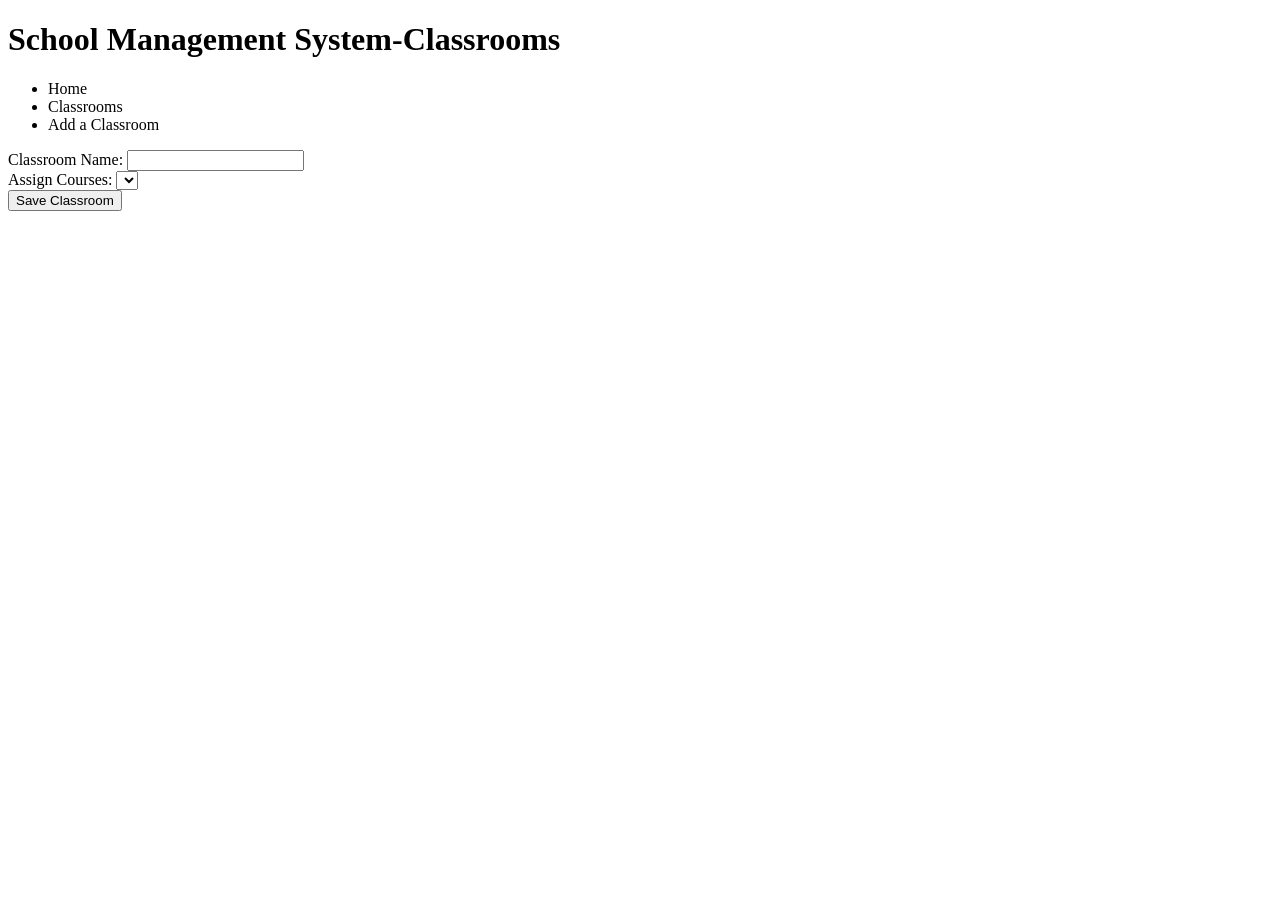
<file: com.school.management/src/main/resources/templates/add-classroom.html>
<!DOCTYPE html>
<html xmlns:th="http://www.thymeleaf.org" lang="en">
<link rel="stylesheet" th:href="@{/style.css}">
<head>
    <meta charset="UTF-8">
    <title>Add Classroom</title>
</head>
<body>
<h1>School Management System-Classrooms</h1>
<nav class="navbar1">
    <ul>
        <li><a th:href="@{/}">Home</a></li>
        <li><a th:href="@{/showClassrooms}">Classrooms</a></li>
        <li><a th:href="@{/addClassroom}">Add a Classroom</a></li>
    </ul>
</nav>
<main>
<form th:action="@{/saveClassroom}" th:object="${classroom}" method="post">
    <input type="hidden" th:field="*{id}">
    <div>
        <label class="label">Classroom Name:</label>
        <input class="textbox" type="text" th:field="*{name}">
    </div>
    <div>
        <label class="label">Assign Courses:</label>
        <select th:field="*{courses}">
            <option th:each="c : ${courses}" th:value="${c.id}" th:text="${c.name}"></option>
        </select>
    </div>
    <button class="button" type="submit">Save Classroom</button>
</form>
</main>
</body>
</html>
</file>
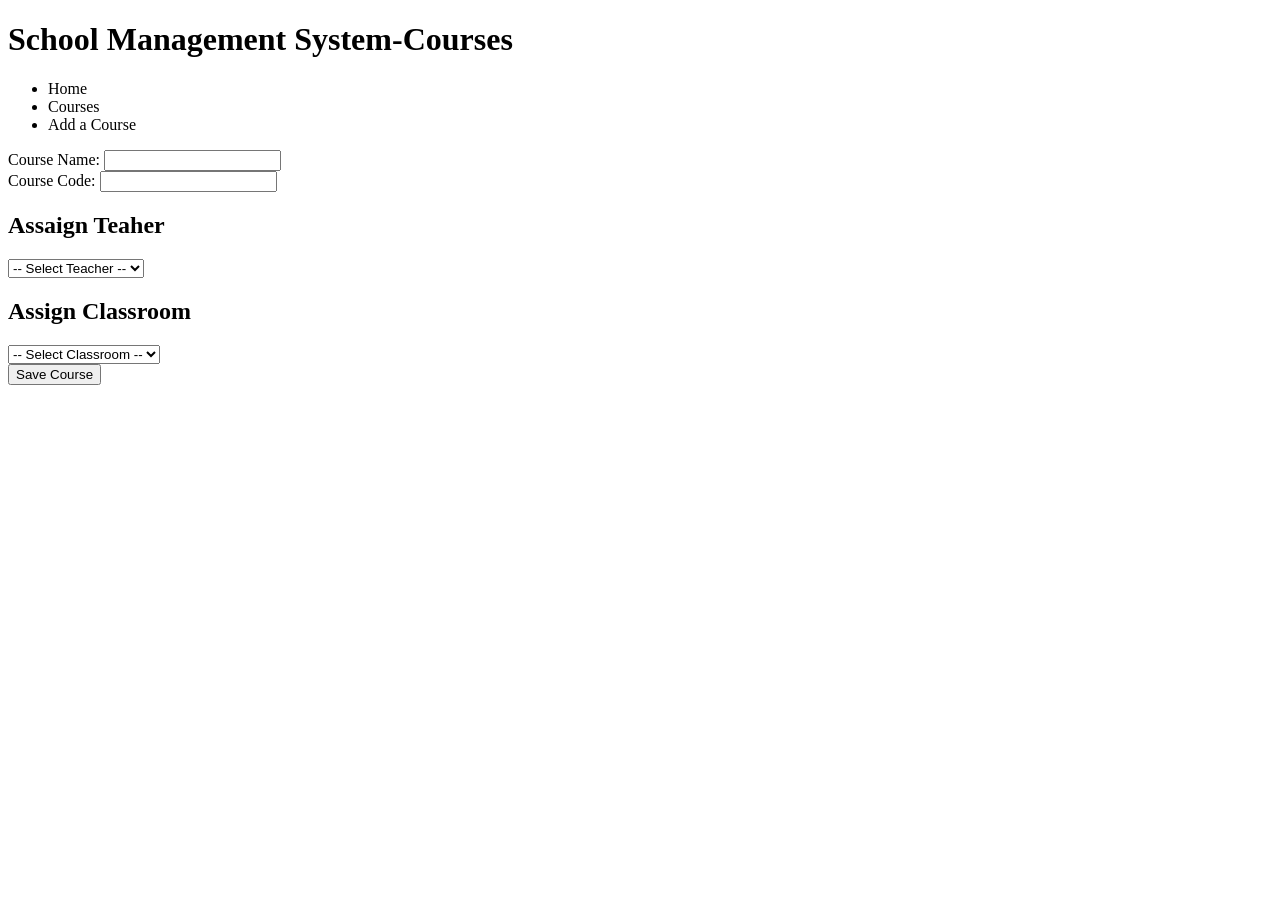
<file: com.school.management/src/main/resources/templates/add-course.html>
<!DOCTYPE html>
<html xmlns:th="http://www.thymeleaf.org" lang="en">
<link rel="stylesheet" th:href="@{/style.css}">
<head>
    <meta charset="UTF-8">
    <title>Add Courses</title>
</head>
<body>
<h1>School Management System-Courses</h1>
<nav class="navbar1">
    <ul>
        <li><a th:href="@{/}">Home</a></li>
        <li><a th:href="@{/showCourses}">Courses</a></li>
        <li><a th:href="@{/addCourse}">Add a Course</a></li>
    </ul>
</nav>
<main>
<form th:action="@{/saveCourse}" th:object="${course}" method="post">
    <input type="hidden" th:field="*{id}" />
    <div>
        <label class="label">Course Name:</label>
        <input class="textbox" type="text" th:field="*{name}"/>
    </div>
    <div>
        <label class="label">Course Code:</label>
        <input class="textbox" type="text" th:field="*{courseCode}"/>
    </div>
    <div>
        <h2>Assaign Teaher</h2>
        <select th:field="*{teacher}">
            <option value="">-- Select Teacher --</option>
            <option th:each="t : ${teachers}" th:value="${t.id}" th:text="${t.fullName}"></option>
        </select>
    </div>
    <div>
        <h2>Assign Classroom</h2>
        <select th:field="*{classroom}">
            <option value="">-- Select Classroom --</option>
            <option th:each="c : ${classrooms}" th:value="${c.id}" th:text="${c.name}"></option>
        </select>
    </div>
    <button class="button" type="submit">Save Course</button>
</form>
</main>
</body>
</html>
</file>
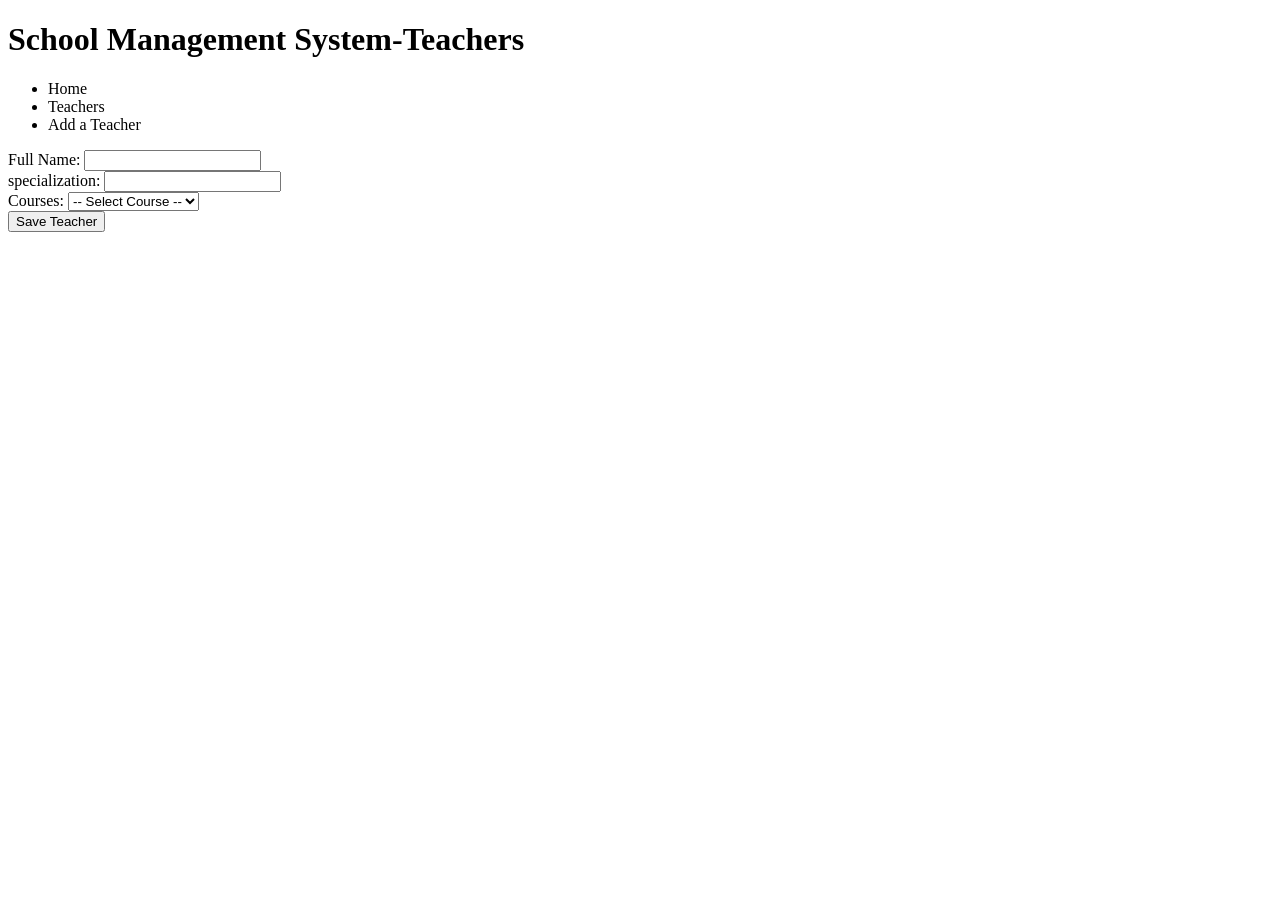
<file: com.school.management/src/main/resources/templates/add-teacher.html>
<!DOCTYPE html>
<html xmlns:th="http://www.thymeleaf.org" lang="en">
<link rel="stylesheet" th:href="@{/style.css}">
<head>
    <meta charset="UTF-8">
    <title>Add Teachers</title>
</head>
<body>
<h1>School Management System-Teachers</h1>
<nav class="navbar1">
    <ul>
        <li><a th:href="@{/}">Home</a></li>
        <li><a th:href="@{/showTeacher}">Teachers</a></li>
        <li><a th:href="@{/addTeacher}">Add a Teacher</a></li>
    </ul>
</nav>
<main>
<form th:action="@{/saveTeacher}" th:object="${teacher}" method="post">
    <input type="hidden" th:field="*{id}"/>
<div>
    <label class="label">Full Name:</label>
    <input class="textbox" type="text" th:field="*{fullName}" required/>

</div>
<div>
    <label class="label">specialization:</label>
    <input class="textbox" type="text" th:field="*{specialization}" required/>
</div>
<div>
    <label class="label" >Courses:</label>
    <select th:field="*{course}">
        <option value="">-- Select Course --</option>
        <option th:each="c : ${courses}" th:value="${c.id}" th:text="${c.name}"></option>
    </select>
</div>
    <button class="button" type="submit">Save Teacher</button>
</form>
</main>
</body>
</html>
</file>
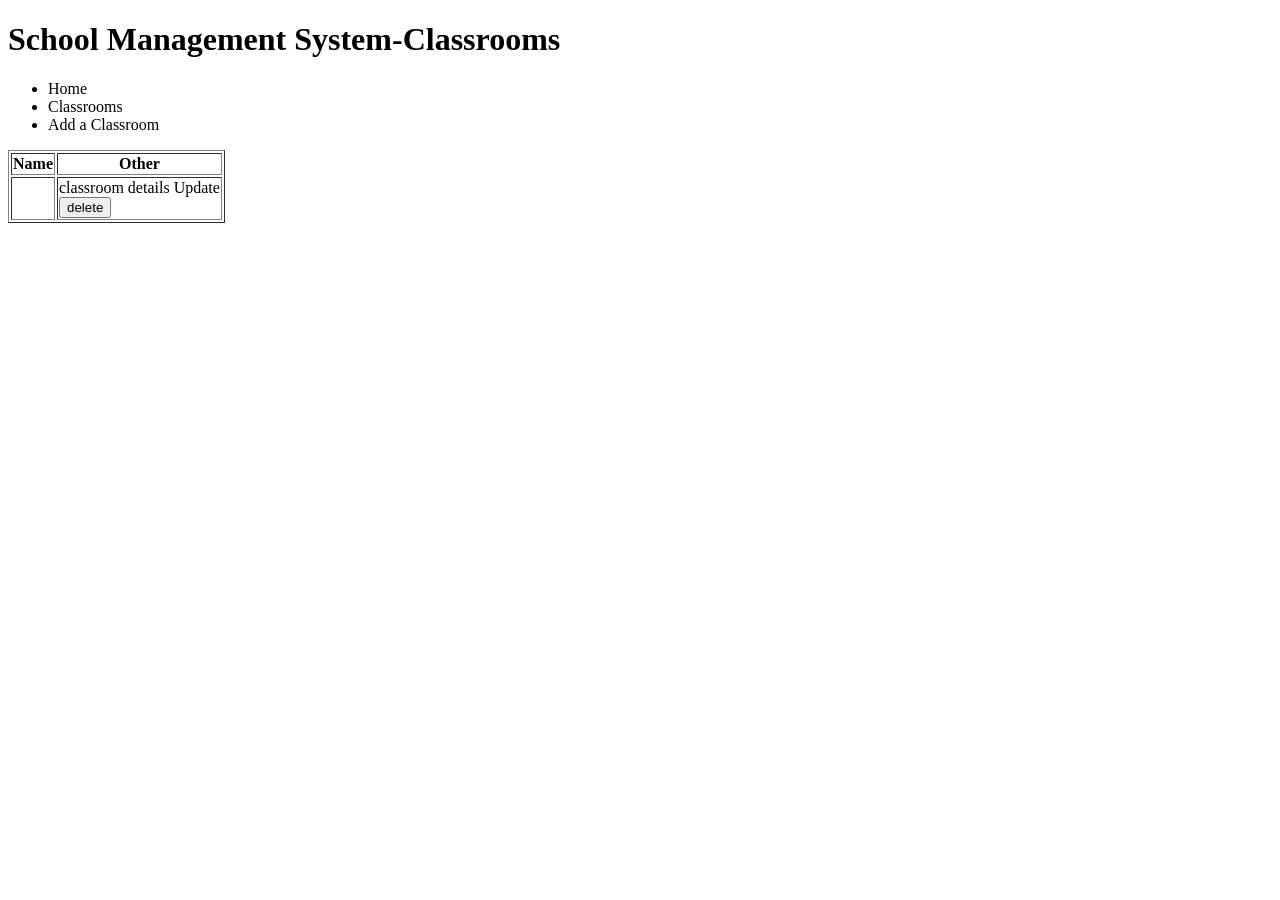
<file: com.school.management/src/main/resources/templates/classroom-list.html>
<!DOCTYPE html>
<html xmlns:th="http://www.thymeleaf.org" lang="en">
<link rel="stylesheet" th:href="@{/style.css}">
<head>
    <meta charset="UTF-8">
    <title>Classrooms</title>
</head>
<body>
<h1>School Management System-Classrooms</h1>
<nav class="navbar1">
    <ul>
        <li><a th:href="@{/}">Home</a></li>
        <li><a th:href="@{/showClassrooms}">Classrooms</a></li>
        <li><a th:href="@{/addClassroom}">Add a Classroom</a></li>
    </ul>
</nav>
<main>
<table border="1">
    <thead>
        <tr>
            <th>Name</th>
            <th>Other</th>
        </tr>
    </thead>
    <tbody>
        <tr th:each="classroom : ${classrooms}">
            <td th:text="${classroom.name}"></td>
            <td>
                <a th:href="@{/classroom-details/{id}(id=${classroom.id})}">classroom details</a>
                <a th:href="@{/editClassroom/{id}(id=${classroom.id})}">Update</a>
                <form th:action="@{/deleteClassroom/{id}(id=${classroom.id})}" method="post">
                    <input type="submit" value="delete">
                </form>
            </td>
        </tr>
    </tbody>
</table>
</main>
</body>
</html>
</file>
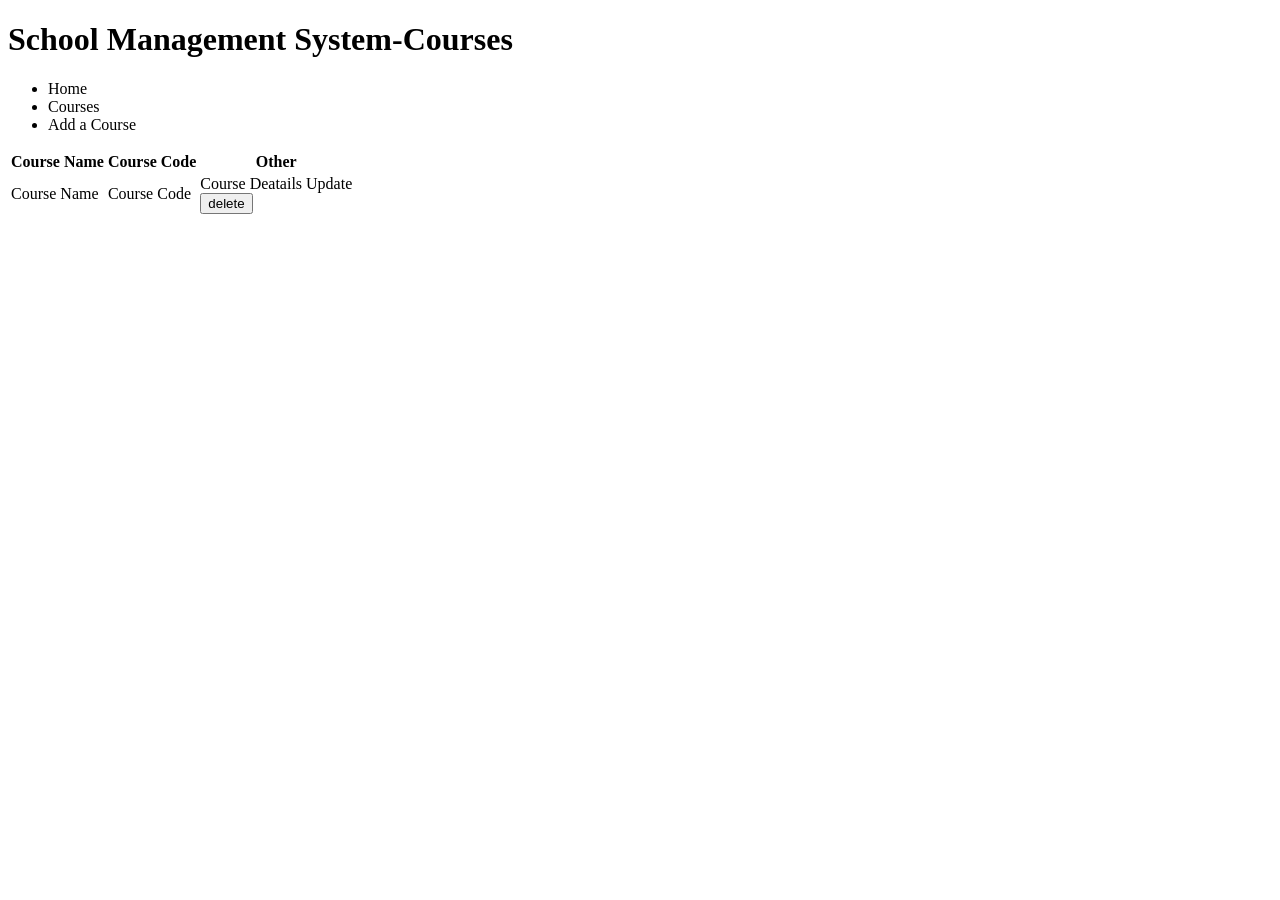
<file: com.school.management/src/main/resources/templates/course-list.html>
<!DOCTYPE html>
<html xmlns:th="http://www.thymeleaf.org" lang="en">
<link rel="stylesheet" th:href="@{/style.css}">
<head>
    <meta charset="UTF-8">
    <title>Course list</title>
</head>
<body>
<h1>School Management System-Courses</h1>
<nav class="navbar1">
    <ul>
        <li><a th:href="@{/}">Home</a></li>
        <li><a th:href="@{/showCourses}">Courses</a></li>
        <li><a th:href="@{/addCourse}">Add a Course</a></li>
    </ul>
</nav>
<main>
<table th:border="1px">
    <thead>
        <tr>
            <th>Course Name</th>
            <th>Course Code</th>
            <th>Other</th>
        </tr>
    </thead>
    <tbody>
         <tr th:each="course : ${courses}">
            <td th:text="${course.name}">Course Name</td>
            <td th:text="${course.courseCode}">Course Code</td>
            <td>
                <a th:href="@{/course-detalis/{id}(id=${course.id})}">Course Deatails</a>
                <a th:href="@{/editCourse/{id}(id=${course.id})}">Update</a>
                <form th:action="@{/deleteCourse/{id}(id=${course.id})}" method="post">
                    <input type="submit" value="delete">
                </form>
            </td>
        </tr>
    </tbody>
</table>
</main>
</body>
</html>
</file>
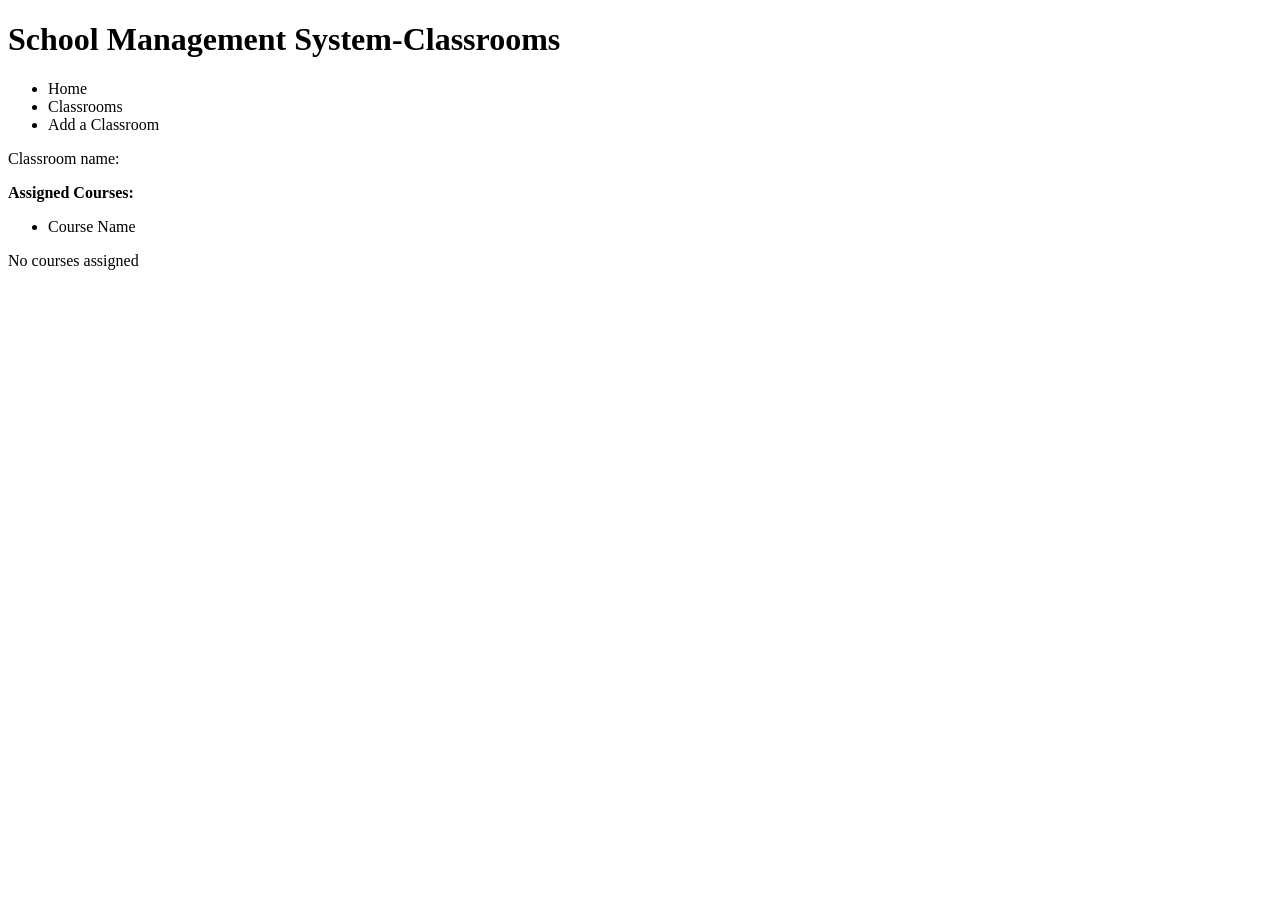
<file: com.school.management/src/main/resources/templates/getClassroom.html>
<!DOCTYPE html>
<html xmlns:th="http://www.thymeleaf.org" lang="en">
<link rel="stylesheet" th:href="@{/style.css}">
<head>
    <meta charset="UTF-8">
    <title>Classroom details</title>
</head>
<body>
<h1>School Management System-Classrooms</h1>
<nav class="navbar1">
    <ul>
        <li><a th:href="@{/}">Home</a></li>
        <li><a th:href="@{/showClassrooms}">Classrooms</a></li>
        <li><a th:href="@{/addClassroom}">Add a Classroom</a></li>
    </ul>
</nav>
<main>
<div>
    <p>Classroom name: <span th:text="${classroom.name}"></span></p>

    <p><strong>Assigned Courses:</strong></p>
    <ul>
        <li th:each="course : ${classroom.courses}" th:text="${course.name}">Course Name</li>
    </ul>
    <p th:if="${#lists.isEmpty(classroom.courses)}">No courses assigned</p>
</div>
</main>
</body>
</html>
</file>
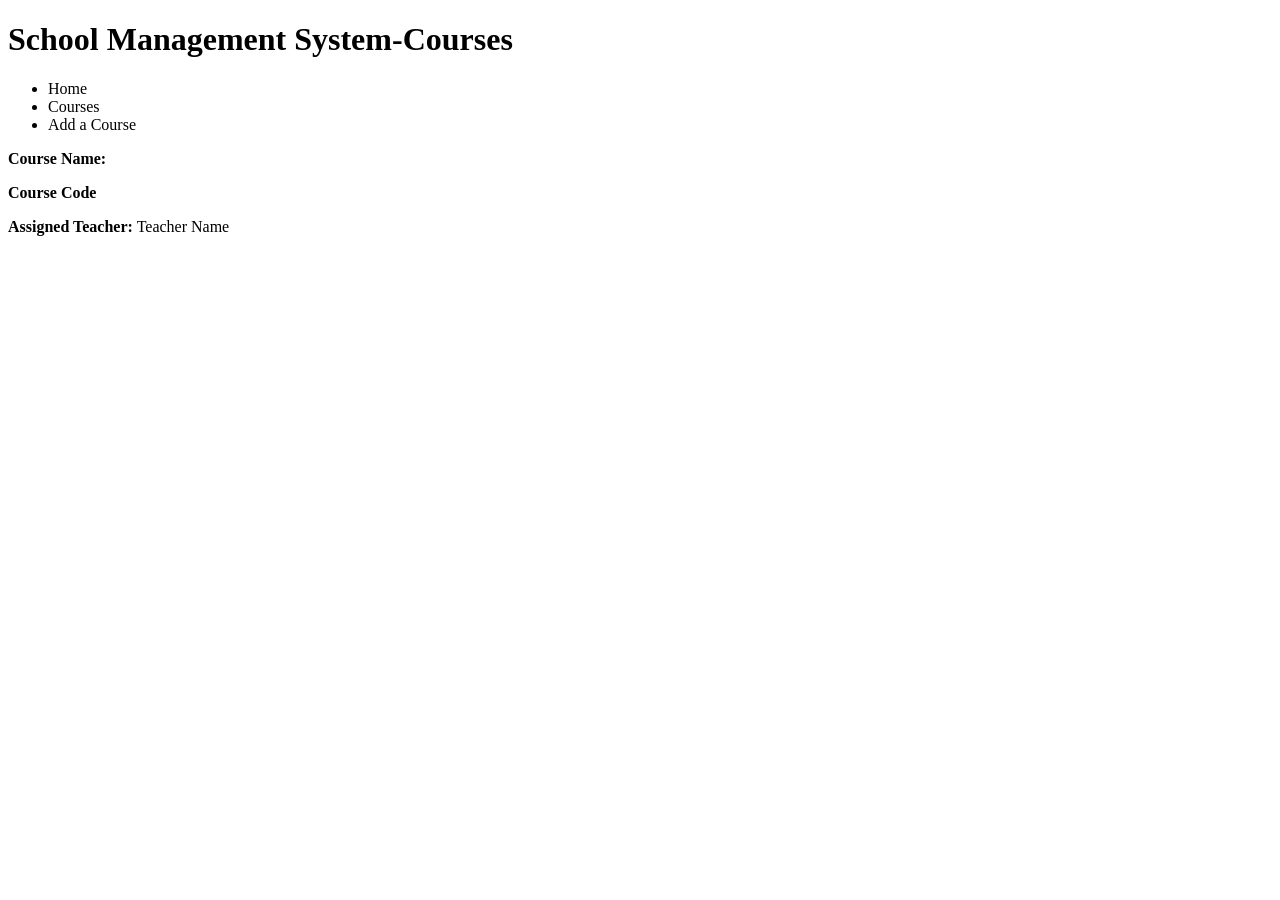
<file: com.school.management/src/main/resources/templates/getCourse.html>
<!DOCTYPE html>
<html xmlns:th="http://www.thymeleaf.org" lang="en">
<link rel="stylesheet" th:href="@{/style.css}">
<head>
    <meta charset="UTF-8">
    <title>Course Deatails</title>
</head>
<body>
<h1>School Management System-Courses</h1>
<nav class="navbar1">
    <ul>
        <li><a th:href="@{/}">Home</a></li>
        <li><a th:href="@{/showCourses}">Courses</a></li>
        <li><a th:href="@{/addCourse}">Add a Course</a></li>
    </ul>
</nav>
<main>
<div>
    <p><strong>Course Name:</strong><span th:text="${course.name}"></span></p>
    <p><strong>Course Code</strong><span th:text="${course.courseCode}"></span></p>

    <p><strong>Assigned Teacher:</strong>

        <span th:if="${course.teacher != null}" th:text="${course.teacher.fullName}">Teacher Name</span>
</div>
</main>
</body>
</html>
</file>
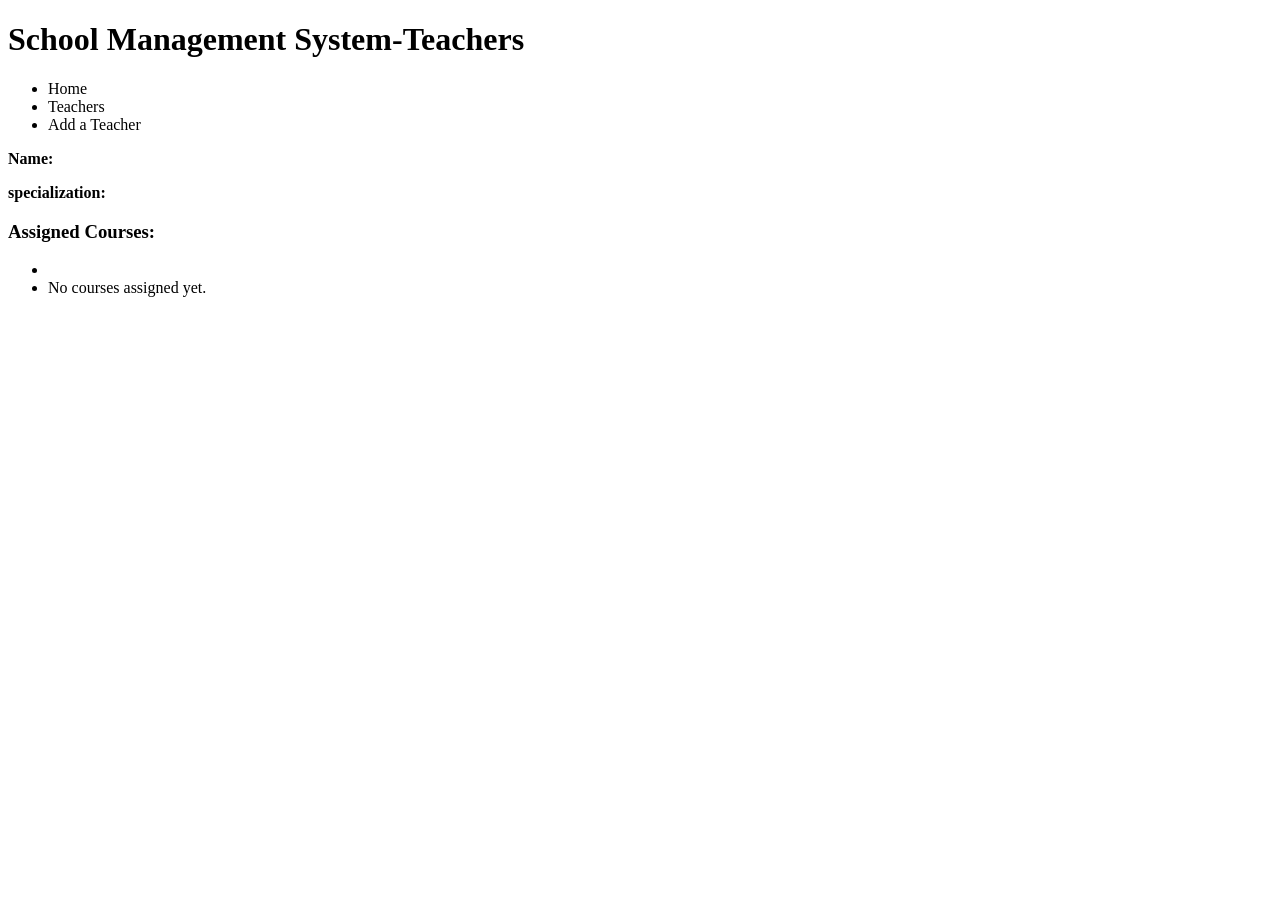
<file: com.school.management/src/main/resources/templates/getTeacher.html>
<!DOCTYPE html>
<html xmlns:th="http://www.thymeleaf.org" lang="en">
<link rel="stylesheet" th:href="@{/style.css}">
<head>
    <meta charset="UTF-8">
    <title>Teacher Details</title>
</head>
<body>
<h1>School Management System-Teachers</h1>
<nav class="navbar1">
    <ul>
        <li><a th:href="@{/}">Home</a></li>
        <li><a th:href="@{/showTeacher}">Teachers</a></li>
        <li><a th:href="@{/addTeacher}">Add a Teacher</a></li>
    </ul>
</nav>
<main>
<div>
    <p><strong>Name:</strong><span th:text="${teacher.fullName}"></span></p>
    <p><strong>specialization:</strong><span th:text="${teacher.specialization}"></span></p>

    <h3>Assigned Courses:</h3>
    <ul>

        <li th:each="course : ${teacher.course}" th:text="${course.name}"></li>
        <li th:if="${#lists.isEmpty(teacher.course)}">No courses assigned yet.</li>
    </ul>
</div>
</main>
</body>
</html>
</file>
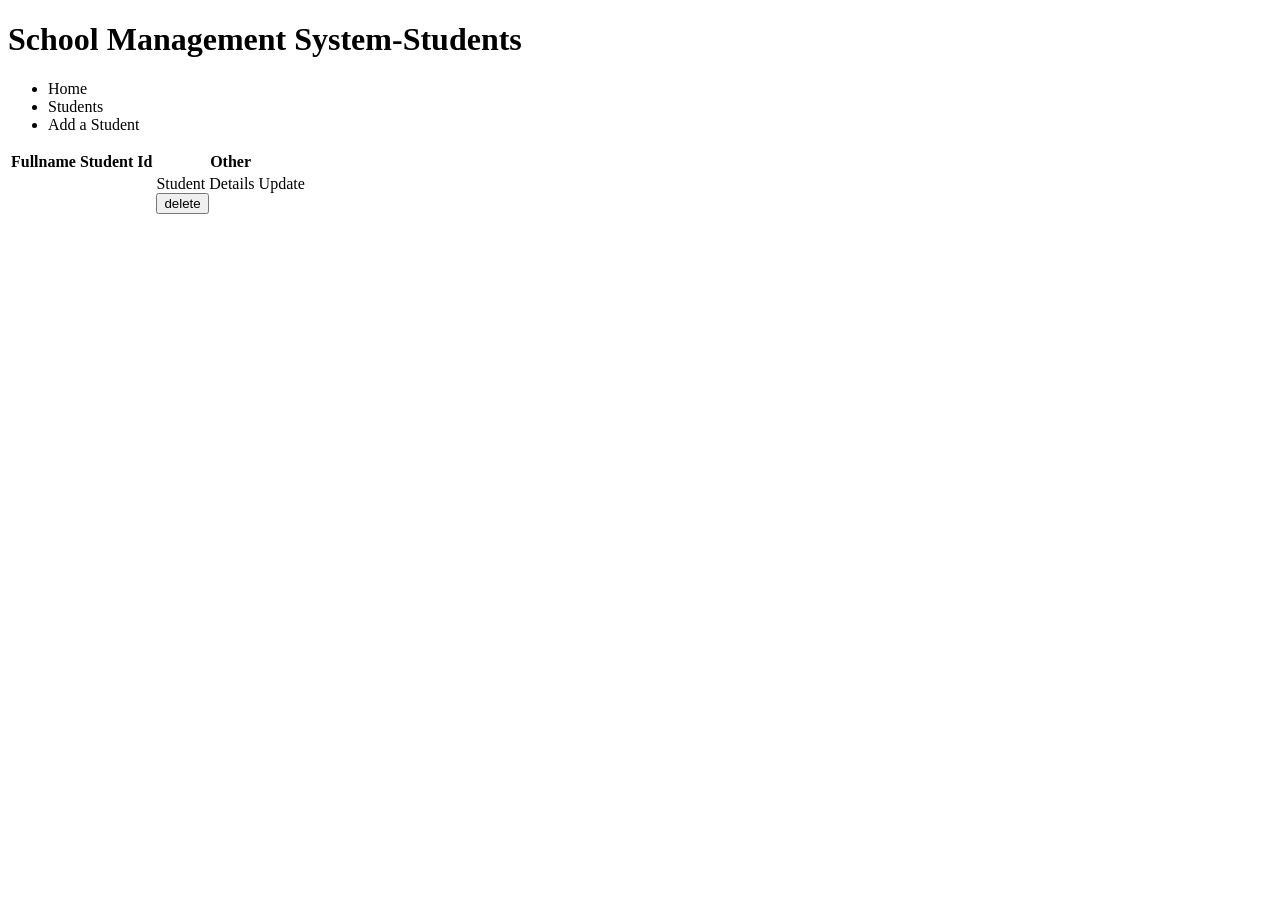
<file: com.school.management/src/main/resources/templates/student-list.html>
<!DOCTYPE html>
<html xmlns:th="http://www.thymeleaf.org" lang="en">
<link rel="stylesheet" th:href="@{/style.css}">
<head>
    <title>Students list</title>

</head>
<body>
<h1>School Management System-Students</h1>
<nav class="navbar1">
    <ul>
        <li><a th:href="@{/}">Home</a></li>
        <li><a th:href="@{/ShowStudents}">Students</a></li>
        <li><a th:href="@{/addStudent}">Add a Student</a></li>
    </ul>
</nav>
<main>
<table th:border="1px">
    <thead>
    <tr>
        <th>Fullname</th>
        <th>Student Id</th>
        <th>Other</th>
    </tr>
    </thead>
    <tbody>
    <tr th:each="student : ${students}">
        <td th:text="${student.fullname}"></td>
        <td th:text="${student.studentId}"></td>
        <td>
            <a th:href="@{/student-details/{id}(id=${student.id})}">Student Details</a>
            <a th:href="@{/editStudent/{id}(id=${student.id})}">Update</a>
            <form th:action="@{/delete/{id}(id=${student.id})}" method="post" >
                <input type="hidden" name="id" th:value="${student.id}" />
                <input type="submit" value="delete">
            </form>
        </td>
    </tr>
    </tbody>
</table>
</main>
</body>
</html>
</file>
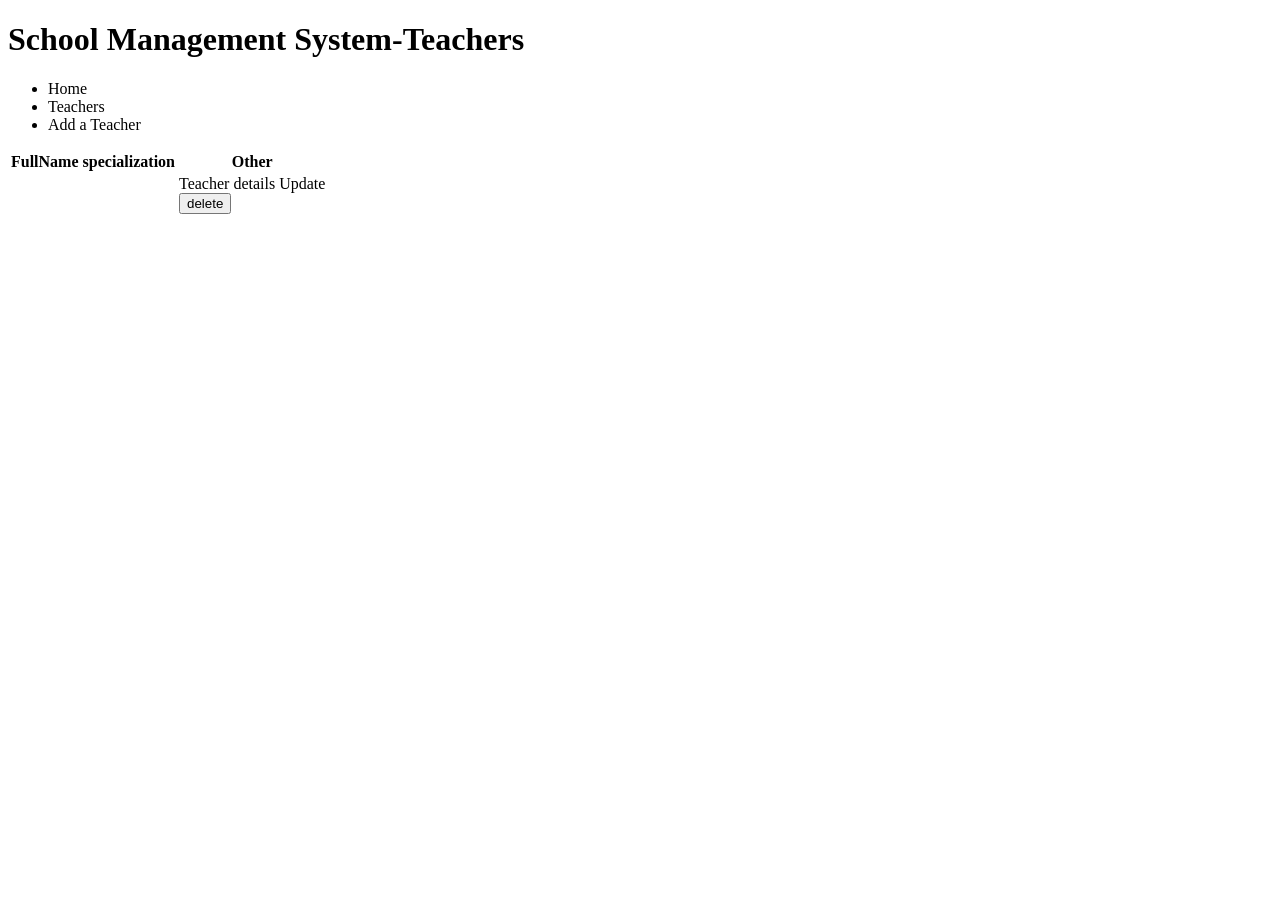
<file: com.school.management/src/main/resources/templates/teacher-list.html>
<!DOCTYPE html>
<html xmlns:th="http://www.thymeleaf.org" lang="en">
<link rel="stylesheet" th:href="@{/style.css}">
<head>
    <meta charset="UTF-8">
    <title>Teachers List</title>
</head>
<body>
<h1>School Management System-Teachers</h1>
<nav class="navbar1">
    <ul>
        <li><a th:href="@{/}">Home</a></li>
        <li><a th:href="@{/showTeacher}">Teachers</a></li>
        <li><a th:href="@{/addTeacher}">Add a Teacher</a></li>
    </ul>
</nav>
<main>
<table th:border="1px">
    <thead>
        <tr>
            <th>FullName</th>
            <th>specialization</th>
            <th>Other</th>
        </tr>
    </thead>
    <tbody>
        <tr th:each="teacher : ${teachers}">
            <td th:text="${teacher.fullName}"></td>
            <td th:text="${teacher.specialization}"></td>
            <td>
                <a th:href="@{/teacher-details/{id}(id=${teacher.id})}">Teacher details</a>
                <a th:href="@{/editTeacher/{id}(id=${teacher.id})}"> Update</a>
                <form th:action="@{/deleteTeacher/{id}(id=${teacher.id})}" method="post">
                    <input type="submit" value="delete">
                </form>
            </td>
        </tr>
    </tbody>
</table>
</main>
</body>
</html>
</file>
